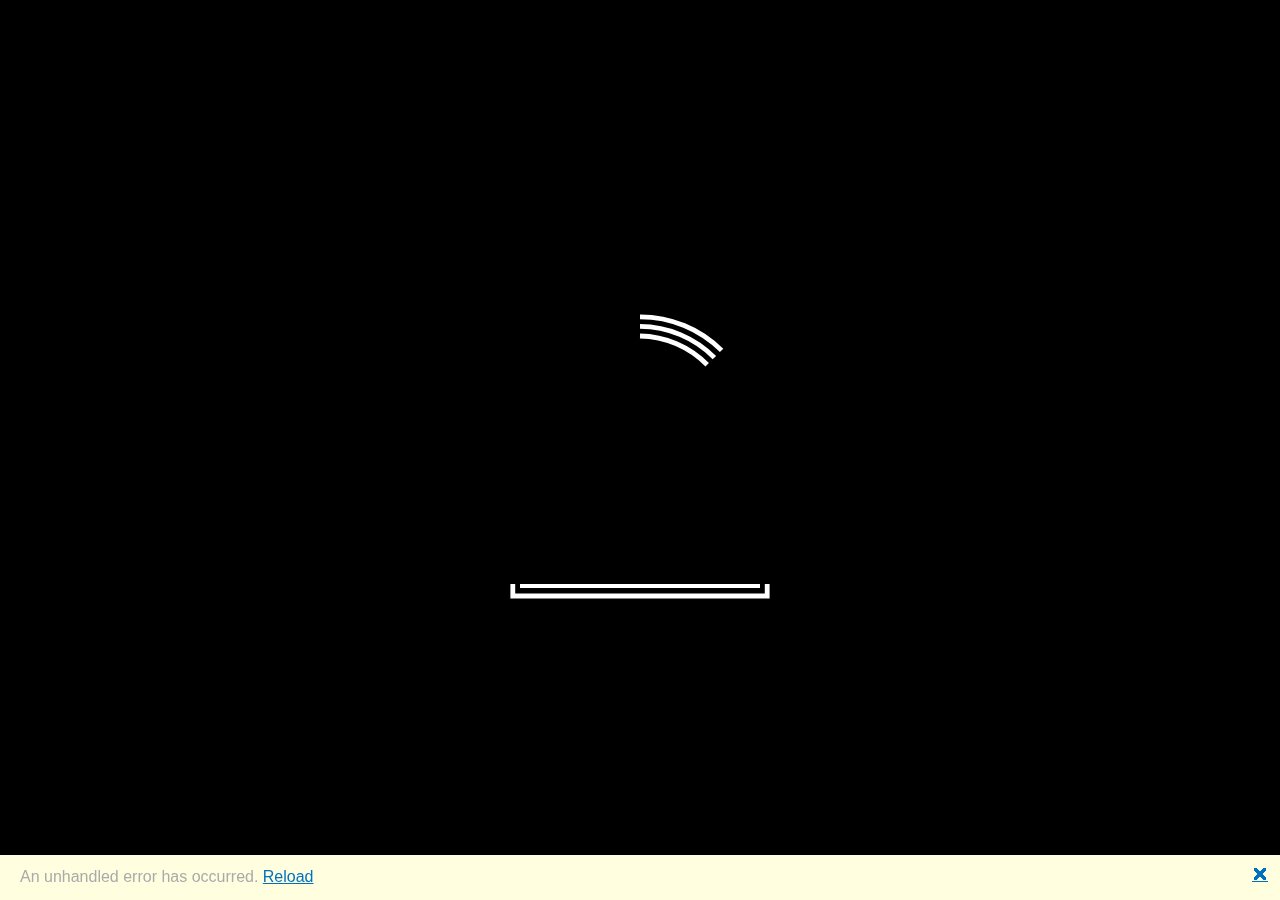
<file: index.html>
<!DOCTYPE html>
<html lang="en">

<head>
    <meta charset="utf-8" />
    <meta name="viewport" content="width=device-width, initial-scale=1.0, maximum-scale=1.0, user-scalable=no" />
    <title>GithubPages</title>
    <base href="/" />
    <link href="css/bootstrap/bootstrap.min.css" rel="stylesheet" />
    <link href="css/app.css" rel="stylesheet" />
    <link href="GithubPages.styles.css" rel="stylesheet" />
    <link href="manifest.json" rel="manifest" />
    <link rel="apple-touch-icon" sizes="512x512" href="icon-512.png" />
    <link rel="apple-touch-icon" sizes="192x192" href="icon-192.png" />
    <style>
        .loading {
            transform-origin: 50% 50%;
            animation-name: rotation;
            animation-iteration-count: infinite;
            animation-timing-function: linear;
        }

        .loading1 {
            animation-duration: 2.5s;
        }

        .loading2 {
            animation-duration: 2s;
        }

        .loading3 {
            animation-duration: 1.5s;
        }

        @keyframes rotation {
            from {
                transform: rotate(0deg);
            }

            to {
                transform: rotate(359deg);
            }
        }
    </style>
</head>

<body>
    <div id="app">
        <div style="display: flex; align-content: center; justify-content: center; flex-wrap: wrap; width: 100%; height: 100vh; background-color: #000;">
            <svg id="loadingCircle" style="width: 90%; height: 15rem; stroke: white; fill: none; stroke-width: 2; margin-bottom: 2rem; transition: transform 0.1s ease 0s;" viewBox="0 0 100 100" xmlns="http://www.w3.org/2000/svg">
                <path class="loading loading1" d=" M 50 2 A 48 48 0 0 1 84 16" />
                <path class="loading loading2" d=" M 50 6 A 44 44 0 0 1 81 19" />
                <path class="loading loading3" d=" M 50 10 A 40 40 0 0 1 78 22" />
            </svg>
            <div>
                <svg style="height: 3rem;" viewBox="0 0 140 20" xmlns="http://www.w3.org/2000/svg">
                    <!--<line id="progressbarSVG" class="progress-bar" x1="20" y1="1" x2="20" y2="1" style="stroke: white; fill: none; stroke-width: 2;" />-->
                    <path d="M 17 0 l 0 5 l 106 0 l 0 -5" style="stroke: white; fill: none; stroke-width: 2;" />
                </svg>
                <div style="width: 15rem; margin: -3rem 0 0 3rem">
                    <div id="progressbar" style="transition: width .5s ease; height: 0.3rem; background-color: white; width: 0"></div>
                </div>
            </div>
        </div>
    </div>

    <div id="blazor-error-ui">
        An unhandled error has occurred.
        <a href="" class="reload">Reload</a>
        <a class="dismiss">🗙</a>
    </div>
    <script src="_framework/blazor.webassembly.js" autostart="false"></script>
    <script>
        document.onmousemove = (event) => {
            let loading = document.getElementById("loadingCircle");
            if (loading !== null) {
                loading.style.transform = "rotate3d(" + ((event.clientY / window.innerHeight - 0.5) * -2) + ", " + ((event.clientX / window.innerWidth) * 2 - 1) + ", 0, 30deg)";
            }
            else {
                document.onmousedown = null;
            }
        }

        // Thx to https://github.com/dotnet/aspnetcore/issues/25165#issuecomment-781748618
        var i = 0;
        var allResourcesBeingLoaded = [];
        Blazor.start({ // start manually with loadBootResource
            loadBootResource: function (type, name, defaultUri, integrity) {
                if (type == "dotnetjs")
                    return defaultUri;

                var fetchResources = fetch(defaultUri);

                allResourcesBeingLoaded.push(fetchResources);
                fetchResources.then((r) => {
                    i++;
                    var total = allResourcesBeingLoaded.length;
                    var value = parseInt((i * 100.0) / total);

                    var progressbar = document.getElementById('progressbar');
                    var pct = value + '%';
                    progressbar.style.width = pct;

                    //var progressbarSVG = document.getElementById('progressbarSVG');
                    //progressbarSVG.x2.baseVal.newValueSpecifiedUnits(1, value + 20);
                });
                return fetchResources;
            }
        });
    </script>
    <script>navigator.serviceWorker.register('service-worker.js');</script>
</body>

</html>
</file>
<file: GithubPages.styles.css>
@import '_content/BouncingDVDLogo/BouncingDVDLogo.bundle.scp.css';
@import '_content/BTreeLibrary/BTreeLibrary.bundle.scp.css';

/* /Shared/BabylonLayout.razor.rz.scp.css */
.background[b-76kvy9y1pe] {
    width: 100%;
    height: 100%;
    position: absolute;
    left: 0;
    top: 0;
}

/*From MainLayout*/

.page[b-76kvy9y1pe] {
    position: relative;
    display: flex;
    flex-direction: column;
    background-color: #000;
    height: 100vh;
}

main[b-76kvy9y1pe] {
    flex: 1;
    transition: left .5s ease;
    height: 100%;
}

.sidebar[b-76kvy9y1pe] {
    background-image: linear-gradient(180deg, rgb(5, 39, 103) 0%, #3a0647 70%);
    transition: width .5s ease;
}

.top-row[b-76kvy9y1pe] {
    background-color: #f7f7f7;
    border-bottom: 1px solid #d6d5d5;
    justify-content: flex-end;
    height: 3.5rem;
    display: flex;
    align-items: center;
}

    .top-row[b-76kvy9y1pe]  a, .top-row[b-76kvy9y1pe]  .btn-link {
        white-space: nowrap;
        margin-left: 1.5rem;
        text-decoration: none;
    }

        .top-row[b-76kvy9y1pe]  a:hover, .top-row[b-76kvy9y1pe]  .btn-link:hover {
            text-decoration: underline;
        }

        .top-row[b-76kvy9y1pe]  a:first-child {
            overflow: hidden;
            text-overflow: ellipsis;
        }

@media (max-width: 640.98px) {
    .top-row:not(.auth)[b-76kvy9y1pe] {
        display: none;
    }

    .top-row.auth[b-76kvy9y1pe] {
        justify-content: space-between;
    }

    .top-row[b-76kvy9y1pe]  a, .top-row[b-76kvy9y1pe]  .btn-link {
        margin-left: 0;
    }
}

@media (min-width: 641px) {
    .page[b-76kvy9y1pe] {
        flex-direction: row;
    }

    main[b-76kvy9y1pe] {
        left: 0;
        margin-left: 5rem;
        position: relative;
    }

    .sidebar[b-76kvy9y1pe] {
        width: 5rem;
        height: 100vh;
        position: absolute;
        top: 0;
    }

        .sidebar:hover ~ main[b-76kvy9y1pe] {
            left: 20rem;
        }

        .sidebar:hover[b-76kvy9y1pe] {
            width: 25rem;
        }

    .top-row[b-76kvy9y1pe] {
        position: sticky;
        top: 0;
        z-index: 1;
    }

        .top-row.auth[b-76kvy9y1pe]  a:first-child {
            flex: 1;
            text-align: right;
            width: 0;
        }

    .top-row[b-76kvy9y1pe], article[b-76kvy9y1pe] {
        padding-left: 2rem !important;
        padding-right: 1.5rem !important;
    }
}
/* /Shared/MainLayout.razor.rz.scp.css */
.page[b-7jwftghafr] {
    position: relative;
    display: flex;
    flex-direction: column;
    background-color: #000;
    height: 100vh;
}

main[b-7jwftghafr] {
    flex: 1;
    transition: left .5s ease;
    height: 100%;
}

.sidebar[b-7jwftghafr] {
    background-image: linear-gradient(180deg, rgb(5, 39, 103) 0%, #3a0647 70%);
    transition: width .5s ease;
}

.top-row[b-7jwftghafr] {
    background-color: #f7f7f7;
    border-bottom: 1px solid #d6d5d5;
    justify-content: flex-end;
    height: 3.5rem;
    display: flex;
    align-items: center;
}

    .top-row[b-7jwftghafr]  a, .top-row[b-7jwftghafr]  .btn-link {
        white-space: nowrap;
        margin-left: 1.5rem;
        text-decoration: none;
    }

    .top-row[b-7jwftghafr]  a:hover, .top-row[b-7jwftghafr]  .btn-link:hover {
        text-decoration: underline;
    }

    .top-row[b-7jwftghafr]  a:first-child {
        overflow: hidden;
        text-overflow: ellipsis;
    }

@media (max-width: 640.98px) {
    .top-row:not(.auth)[b-7jwftghafr] {
        display: none;
    }

    .top-row.auth[b-7jwftghafr] {
        justify-content: space-between;
    }

    .top-row[b-7jwftghafr]  a, .top-row[b-7jwftghafr]  .btn-link {
        margin-left: 0;
    }
}

@media (min-width: 641px) {
    .page[b-7jwftghafr] {
        flex-direction: row;
    }

    main[b-7jwftghafr] {
        left: 0;
        margin-left: 5rem;
        position: relative;
    }

    .sidebar[b-7jwftghafr] {
        width: 5rem;
        height: 100vh;
        position: absolute;
        top: 0;
    }

        .sidebar:hover ~ main[b-7jwftghafr] {
            left: 20rem;
        }

        .sidebar:hover[b-7jwftghafr] {
            width: 25rem;
        }

    .top-row[b-7jwftghafr] {
        position: sticky;
        top: 0;
        z-index: 1;
    }

    .top-row.auth[b-7jwftghafr]  a:first-child {
        flex: 1;
        text-align: right;
        width: 0;
    }

    .top-row[b-7jwftghafr], article[b-7jwftghafr] {
        padding-left: 2rem !important;
        padding-right: 1.5rem !important;
    }
}
/* /Shared/NavMenu.razor.rz.scp.css */
.navbar-toggler[b-5nj4qns77c] {
    background-color: rgba(255, 255, 255, 0.1);
}

.top-row[b-5nj4qns77c] {
    height: 3.5rem;
    background-color: rgba(0,0,0,0.4);
    overflow: clip;
}

.navbar-brand[b-5nj4qns77c] {
    font-size: 1.1rem;
}

    .navbar-brand[b-5nj4qns77c]::after {
        content: "";
        position: absolute;
        z-index: 1;
        bottom: 0;
        right: 0;
        pointer-events: none;
        width: 2rem;
        height: 100%;
        background-image: linear-gradient(to right, rgba(255,255,255, 0), rgb(4, 23, 61) 80%);
    }

.oi[b-5nj4qns77c] {
    width: 2rem;
    min-width: 2rem;
    font-size: 1.1rem;
    vertical-align: text-top;
    top: -2px;
}

.oi-svg[b-5nj4qns77c] {
    width: 2rem;
    margin-right: 0.5rem;
    margin-left: -.5rem;
    filter: invert(100%) sepia(84%) saturate(2%) hue-rotate(179deg) brightness(110%) contrast(101%);
}

.nav-item[b-5nj4qns77c] {
    font-size: 0.9rem;
    padding-bottom: 0.5rem;
}

    .nav-item:first-of-type[b-5nj4qns77c] {
        padding-top: 1rem;
    }

    .nav-item:last-of-type[b-5nj4qns77c] {
        padding-bottom: 1rem;
    }

    .nav-item[b-5nj4qns77c]  a {
        color: #d7d7d7;
        border-radius: 4px;
        height: 3rem;
        display: flex;
        align-items: center;
        line-height: 3rem;
        white-space: nowrap;
        overflow: clip;
    }

.nav-item[b-5nj4qns77c]  a.active {
    background-color: rgba(255,255,255,0.25);
    color: white;
}

.nav-item[b-5nj4qns77c]  a:hover {
    background-color: rgba(255,255,255,0.1);
    color: white;
}

@media (min-width: 641px) {
    .navbar-toggler[b-5nj4qns77c] {
        display: none;
    }

    .collapse[b-5nj4qns77c] {
        /* Never collapse the sidebar for wide screens */
        display: block;
    }
}
</file>
<file: css/app.css>
﻿@import url('open-iconic/font/css/open-iconic-bootstrap.min.css');

html, body {
    font-family: 'Helvetica Neue', Helvetica, Arial, sans-serif;
    /*overwrite bootstrap defaults*/
    --bs-body-color: #AAA;
}

h1:focus {
    outline: none;
}

a, .btn-link {
    color: #0071c1;
}

.btn-primary {
    color: #fff;
    background-color: #1b6ec2;
    border-color: #1861ac;
}

.content {
    padding-top: 1.1rem;
}

.valid.modified:not([type=checkbox]) {
    outline: 1px solid #26b050;
}

.invalid {
    outline: 1px solid red;
}

.validation-message {
    color: red;
}

#blazor-error-ui {
    background: lightyellow;
    bottom: 0;
    box-shadow: 0 -1px 2px rgba(0, 0, 0, 0.2);
    display: none;
    left: 0;
    padding: 0.6rem 1.25rem 0.7rem 1.25rem;
    position: fixed;
    width: 100%;
    z-index: 1000;
}

    #blazor-error-ui .dismiss {
        cursor: pointer;
        position: absolute;
        right: 0.75rem;
        top: 0.5rem;
    }

.blazor-error-boundary {
    background: url([data-uri]) no-repeat 1rem/1.8rem, #b32121;
    padding: 1rem 1rem 1rem 3.7rem;
    color: white;
}

    .blazor-error-boundary::after {
        content: "An error has occurred."
    }
</file>
